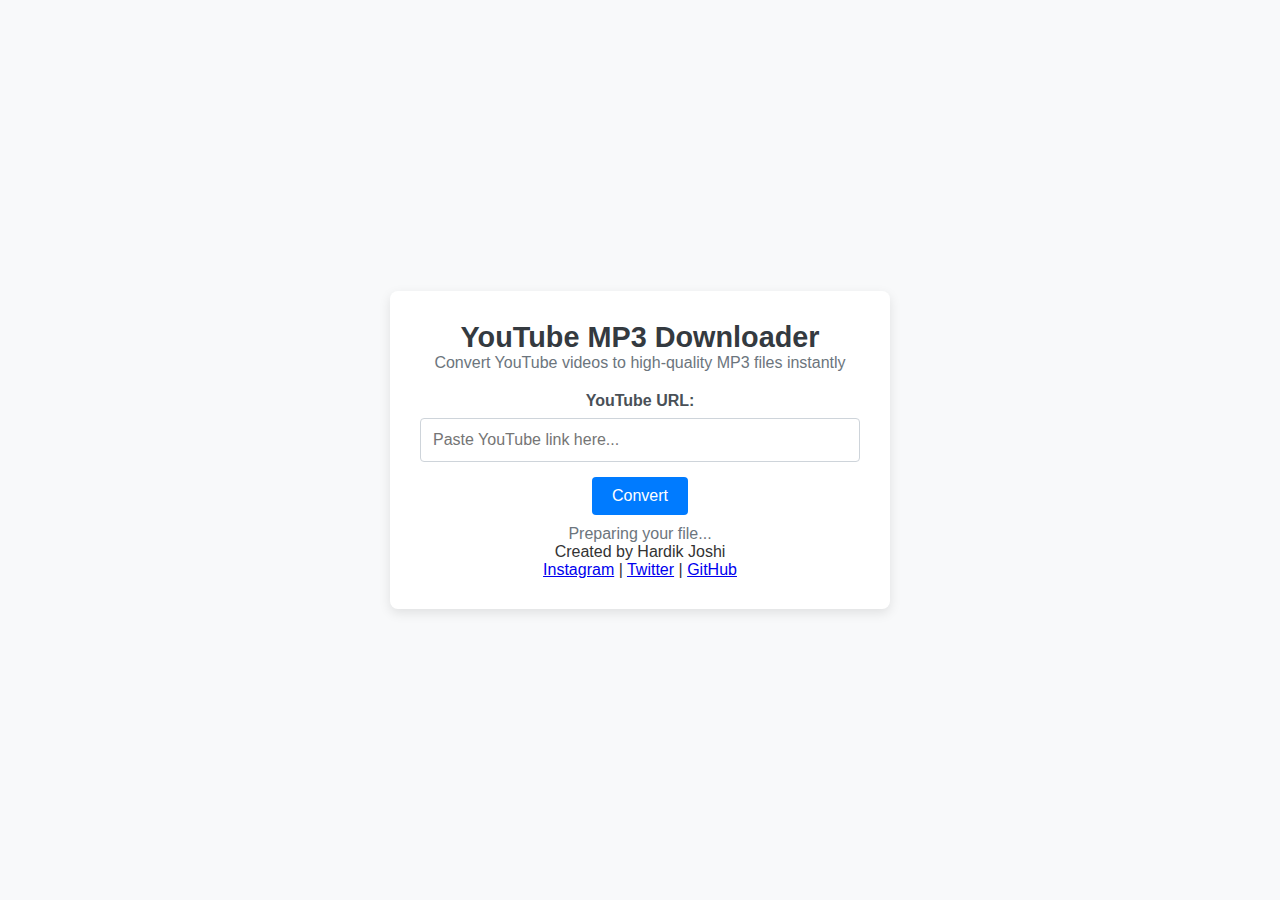
<file: index.html>
<!DOCTYPE html>
<html lang="en">
  <head>
    <meta charset="UTF-8" />
    <meta name="viewport" content="width=device-width, initial-scale=1.0" />
    <title>YouTube MP3 Downloader</title>
    <link rel="stylesheet" href="styles.css" />
  </head>
  <body>
    <div class="container">
      <header>
        <h1>YouTube MP3 Downloader</h1>
        <p>Convert YouTube videos to high-quality MP3 files instantly</p>
      </header>

      <main>
        <label for="yt-url" class="label">YouTube URL:</label>
        <input
          type="text"
          id="yt-url"
          placeholder="Paste YouTube link here..."
        />
        <button id="convert-btn" class="button">Convert</button>

        <div id="loading" class="loading hidden">
          <p id="loading-text">Preparing your file...</p>
        </div>

        <button id="refresh-btn" class="button secondary hidden">
          Convert Another
        </button>
      </main>

      <footer>
        <p>Created by Hardik Joshi</p>
        <div class="social-links">
          <a href="https://instagram.com/hardik_joshi14" target="_blank"
            >Instagram</a
          >
          |
          <a href="https://twitter.com" target="_blank">Twitter</a>
          |
          <a href="https://github.com" target="_blank">GitHub</a>
        </div>
      </footer>
    </div>

    <script src="script.js"></script>
  </body>
</html>
</file>
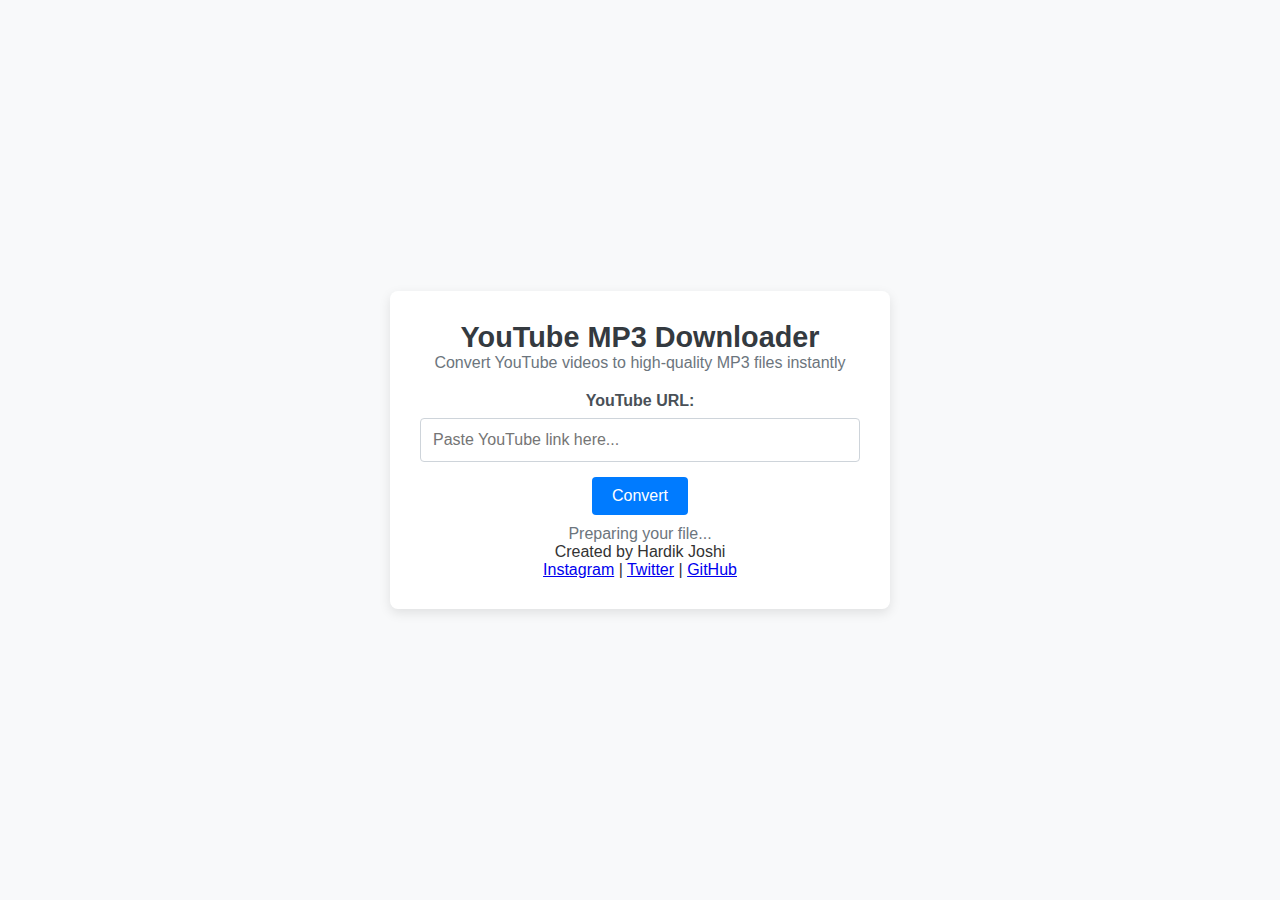
<file: index (1).html>
<!DOCTYPE html>
<html lang="en">
  <head>
    <meta charset="UTF-8" />
    <meta name="viewport" content="width=device-width, initial-scale=1.0" />
    <title>YouTube MP3 Downloader</title>
    <link rel="stylesheet" href="styles.css" />
  </head>
  <body>
    <div class="container">
      <header>
        <h1>YouTube MP3 Downloader</h1>
        <p>Convert YouTube videos to high-quality MP3 files instantly</p>
      </header>

      <main>
        <label for="yt-url" class="label">YouTube URL:</label>
        <input
          type="text"
          id="yt-url"
          placeholder="Paste YouTube link here..."
        />
        <button id="convert-btn" class="button">Convert</button>

        <div id="loading" class="loading hidden">
          <p id="loading-text">Preparing your file...</p>
        </div>

        <button id="refresh-btn" class="button secondary hidden">
          Convert Another
        </button>
      </main>

      <footer>
        <p>Created by Hardik Joshi</p>
        <div class="social-links">
          <a href="https://instagram.com/hardik_joshi" target="_blank"
            >Instagram</a
          >
          |
          <a href="https://twitter.com" target="_blank">Twitter</a>
          |
          <a href="https://github.com" target="_blank">GitHub</a>
        </div>
      </footer>
    </div>

    <script src="script.js"></script>
  </body>
</html>
</file>
<file: styles.css>
/* Reset and Base Styles */
* {
  box-sizing: border-box;
  margin: 0;
  padding: 0;
  font-family: "Arial", sans-serif;
}

body {
  background: #f8f9fa;
  display: flex;
  align-items: center;
  justify-content: center;
  min-height: 100vh;
  color: #333;
}

.container {
  width: 100%;
  max-width: 500px;
  background: #ffffff;
  padding: 30px;
  border-radius: 8px;
  box-shadow: 0px 4px 12px rgba(0, 0, 0, 0.1);
  text-align: center;
}

/* Header */
header h1 {
  font-size: 1.8em;
  font-weight: bold;
  color: #343a40;
}

header p {
  font-size: 1em;
  color: #6c757d;
  margin-bottom: 20px;
}

/* Main Content */
.label {
  display: block;
  font-weight: bold;
  color: #495057;
  margin-bottom: 8px;
}

input[type="text"] {
  width: 100%;
  padding: 12px;
  border: 1px solid #ced4da;
  border-radius: 4px;
  font-size: 1em;
  margin-bottom: 15px;
}

.button {
  background: #007bff;
  color: #ffffff;
  padding: 10px 20px;
  border: none;
  border-radius: 4px;
  font-size: 1em;
  cursor: pointer;
  transition: background 0.3s;
}

.button:hover {
  background: #0056b3;
}

.button.secondary {
  background: #6c757d;
  margin-top: 10px;
}

.button.secondary:hover {
  background: #5a6268;
}

.hidden {
  display: none;
}

#output {
  margin-top: 15px;
  font-size: 1em;
}

#output p {
  margin-bottom: 8px;
}

.loading {
  display: flex;
  justify-content: center;
  align-items: center;
  margin-top: 10px;
}

.loading p {
  font-size: 1em;
  color: #6c757d;
}
</file>
